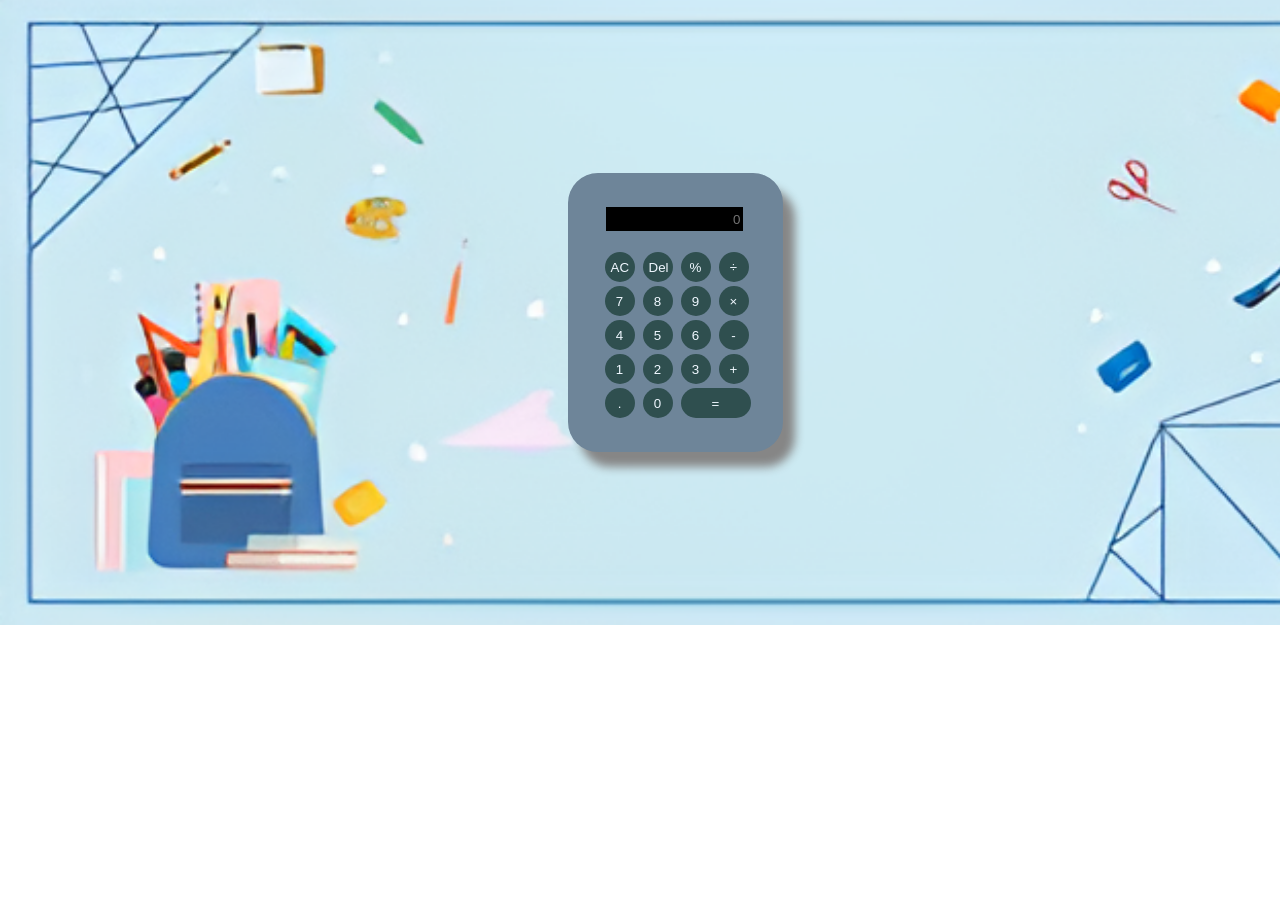
<file: index.html>
<!DOCTYPE html>
<html lang="en">
<head>
    <meta charset="UTF-8">
    <meta name="viewport" content="width=device-width, initial-scale=1.0">
    <title>Online Calculator</title>
    <link rel="stylesheet" href="calculator.css">
</head>
<body>
    <section> 
    <div class="main">
        <div> <input type="text" placeholder="0" id="line1">  </div>
        <div class = "row1"> 
    <button class="btns" id="AC"> AC</button>
    <button class="btns" id="DEL"> Del</button>
    <button class="btns" id="%">  % </button>
    <button class="btns" id="/"> &divide; </button>
    </div>
    <div class = "row2">
<button class="btns" id="7">7</button>
<button class="btns" id="8">8</button>
<button class="btns" id="9">9</b8utton>
<button class="btns" id="*" style="margin-left:6px;">&times;</button>

    </div>
    <div class="row3">
       <button class="btns" id="4">4</button>
       <button class="btns" id="5">5</button>
       <button class="btns" id="6">6</button>
       <button class="btns" id="-">-</button> 
    
    </div>
    <div class="row4">
    <button class="btns" id="1">1</button>
    <button class="btns" id="2">2</button>
    <button class="btns" id="3">3</button>
    <button class="btns" id="+">+</button>    
    </div>
    <div>
        <button class="btns" id=".">.</button>
        <button class="btns" id="0">0</button>
        
        <button class="btns" id="=" style="width: 70px; border-radius: 20px;">=</button> 
    </div>
    </div>
</section>
    <p></p>
  <script src="calculator.js"> </script>  
</body>
</html>
</file>
<file: calculator.css>
body{
    margin: 0px;
    padding: 0px;

}
button{
    height:30px;
    width: 30px;
    color: aliceblue;
    background-color:darkslategray;
    border: 0px;
    border-radius: 50%;
    margin:2px;
    text-align: center;
}
.row1{
    margin-top: 19px;
}

input{
    margin-top : 5px;
    background-color: black;
    color:aliceblue;
    border: 0cap;
    text-align: end;
  width: 133px;
  height:22px;
  margin-left: 3px;
}
.main{
    background-color: rgb(110, 133, 153);
    height: 250px;
padding-top: 29px;
padding-left: 35px;
width: 180px;
box-shadow: 12px 15px 10px rgb(134, 134, 134);
border-radius: 30px;
    

}
section{
    height:625px;
    width:1350px;
    background-image: url(download.png);
    background-position: center;
    background-repeat: no-repeat;
    background-size: cover;
    display: flex;
    align-items: center;
    justify-content: center;
}
</file>
